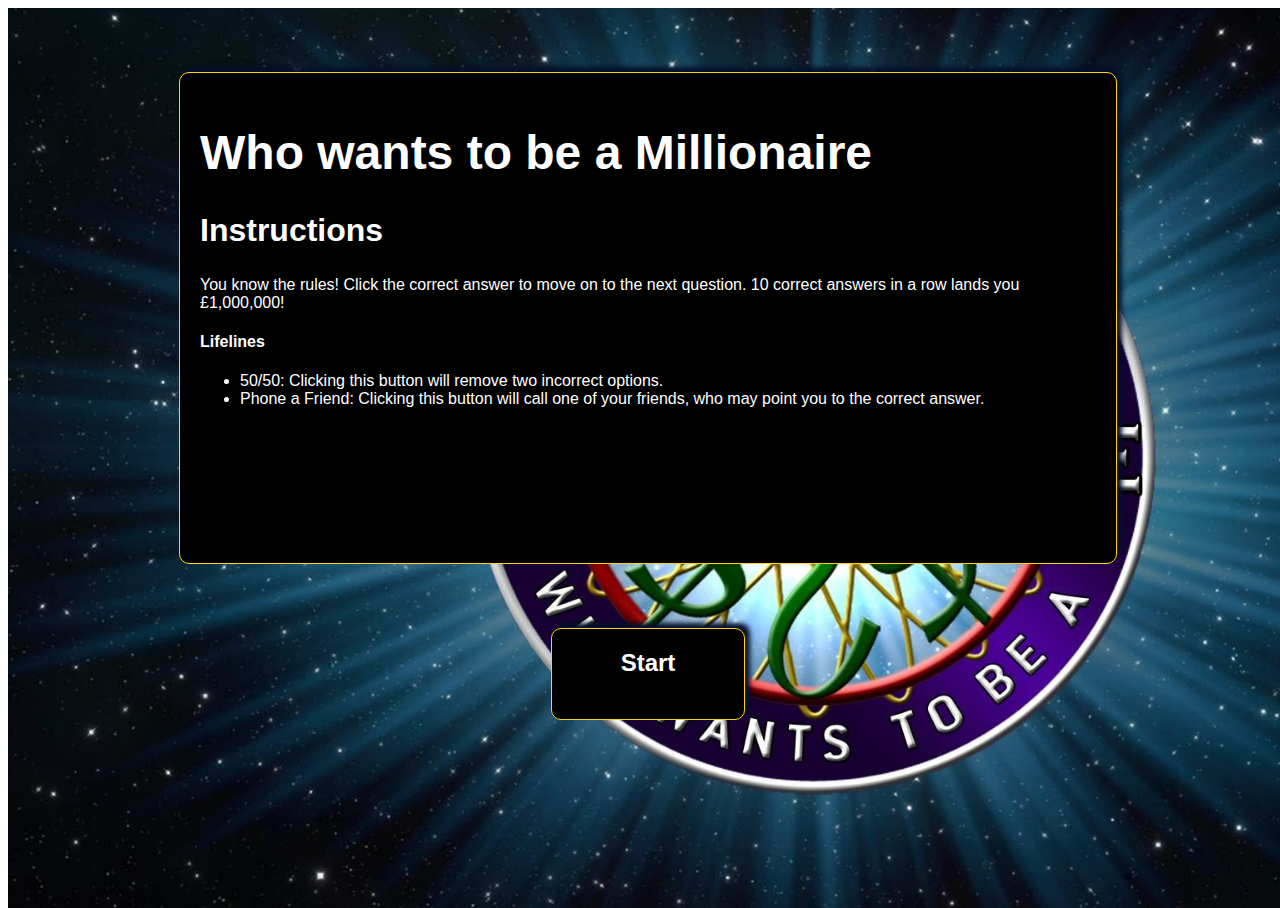
<file: index.html>
<!DOCTYPE html>
<html lang="en" dir="ltr">
  <head>
    <meta charset="utf-8">
    <link rel="stylesheet" href="css/style.css">
    <script type="text/javascript" src="js/main.js"></script>
    <title>Millionaire</title>
  </head>
  <body>
    <main>
      <div class="mainMenu square">
        <h1>Who wants to be a Millionaire</h1>
        <h2>Instructions</h2>
        <p>You know the rules! Click the correct answer to move on to the next question. 10 correct answers in a row lands you £1,000,000!</p>
        <h4>Lifelines</h4>
        <ul>
          <li>50/50: Clicking this button will remove two incorrect options.</li>
          <li>Phone a Friend: Clicking this button will call one of your friends, who may point you to the correct answer.</li>
        </ul>
      </div>
      <a href="questions.html">
        <div class="startButton square button">
          <h2>Start</h2>
        </div>
      </a>
    </main>
  </body>
</html>
</file>
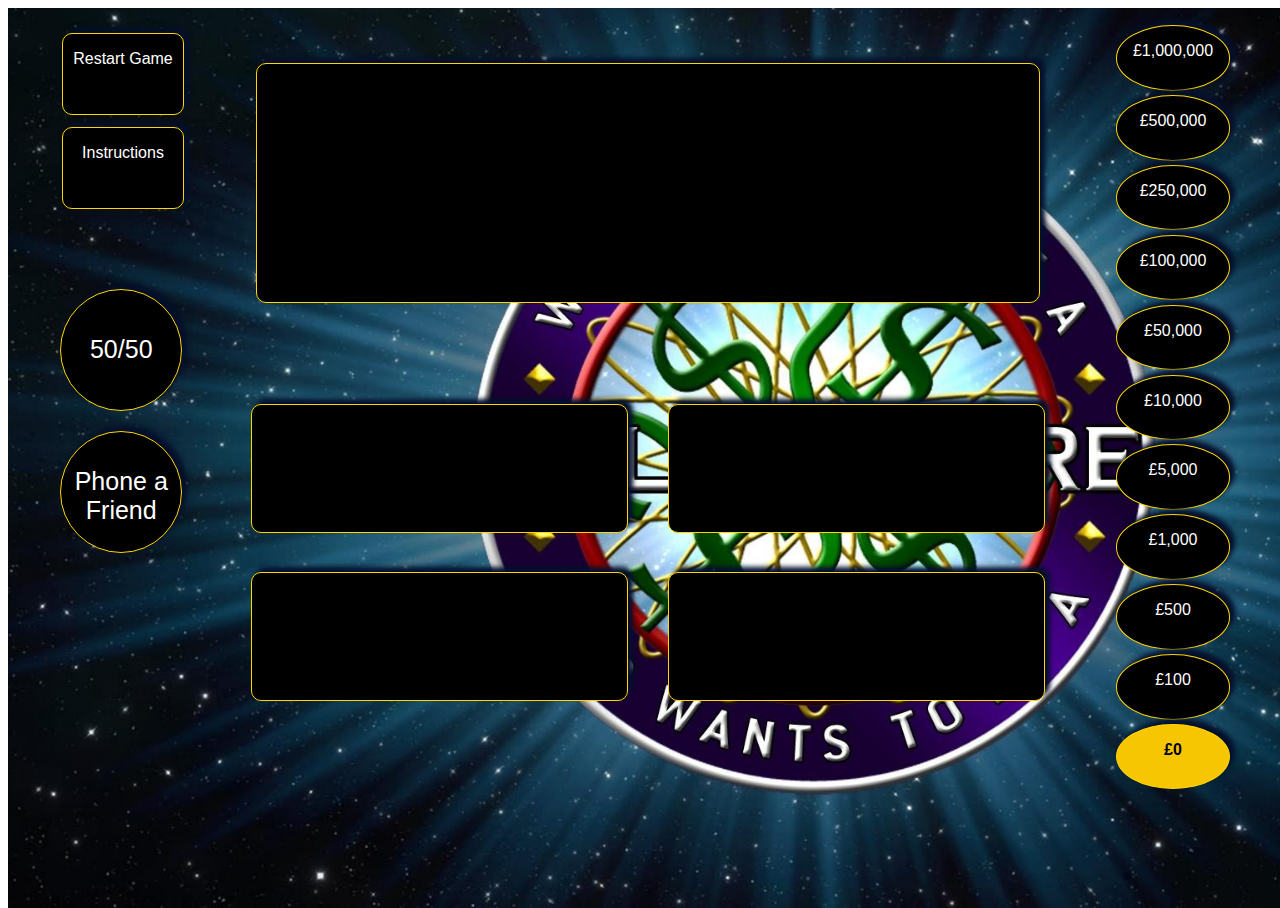
<file: questions.html>
<!DOCTYPE html>
<html lang="en" dir="ltr">
  <head>
    <meta charset="utf-8">
    <link rel="stylesheet" href="css/style.css">
    <script type="text/javascript" src="js/main.js"></script>
    <title></title>
  </head>
  <body>
    <main>
      <div class="container">
        <div class="leftBar">
          <div class="reset square button">
            <p>Restart Game</p>
          </div>
          <a href="index.html">
            <div class="instructions square button">
              <p>Instructions</p>
            </div>
          </a>
          <div class="lifelinesDiv">
            <div class="circle lifeline button" id="fifty">
              <p>50/50</p>
            </div>
            <div class="circle lifeline button" id="phoneFriend">
              <p>Phone a Friend</p>
            </div>
          </div>
        </div>
        <div class="center">
          <div class="question square" id="questionSquare">
            <p class="questionText"></p>
          </div>
          <div class="answersDiv" id="answersDiv">
            <div class="answer square button" id="answer1">
              <p class="answerText"></p>
            </div>
            <div class="answer square button" id="answer2">
              <p class="answerText"></p>
            </div>
            <div class="answer square button" id="answer3">
              <p class="answerText"></p>
            </div>
            <div class="answer square button" id="answer4">
              <p class="answerText"></p>
            </div>
          </div>
        </div>
        <div class="rightBar">
          <div class="money circle">
            <p>£1,000,000</p>
          </div>
          <div class="money circle">
            <p>£500,000</p>
          </div>
          <div class="money circle">
            <p>£250,000</p>
          </div>
          <div class="money circle">
            <p>£100,000</p>
          </div>
          <div class="money circle">
            <p>£50,000</p>
          </div>
          <div class="money circle">
            <p>£10,000</p>
          </div>
          <div class="money circle">
            <p>£5,000</p>
          </div>
          <div class="money circle">
            <p>£1,000</p>
          </div>
          <div class="money circle">
            <p>£500</p>
          </div>
          <div class="money circle">
            <p>£100</p>
          </div>
          <div class="money circle currentScore">
            <p>£0</p>
          </div>
        </div>
      </div>
    </main>
  </body>
</html>
</file>
<file: css/style.css>
/* Global */

main {
  height: 100%;
  width: 100%;
  position: absolute;
  background-image: url(../images/thumb-1920-670413.jpg);
  background-size: cover;
  background-position: -30px;
  color: white;
  font-family: arial;
}

.square {
  background-color: black;
  border: gold solid 1px;
  border-radius: 10px;
  box-shadow: 5px -5px 5px #040f2b;
}

.circle {
  background-color: black;
  border: gold solid 1px;
  border-radius: 50%;
  box-shadow: 5px -5px 5px #040f2b;
}

a {
  text-decoration: none;
  color: white;
}


/* Instructions Page */

.mainMenu {
  position: relative;
  height: 50%;
  width: 70%;
  margin: 5% auto 0px auto;
  padding: 20px;
}

.startButton {
  position: relative;
  height: 10%;
  width: 15%;
  margin: 5% auto 0px auto;
  text-align: center;
}

.mainMenu h1 {
  font-size: 300%;
}

.mainMenu h2 {
  font-size: 200%;
}

/* Questions Page */

.container{
  position: relative;
  height: 98%;
  width: 98%;
  margin: 1%;
  text-align: center;
}

/* Left */

.leftBar {
  position: relative;
  display: inline-block;
  vertical-align: top;
  height: 90%;
  width: 10%;
  margin: 0px 0px 0px 3%;
}

.reset {
  position: relative;
  height: 10%;
  width: 95%;
  margin: 10% auto 0px auto;
}

.instructions {
  position: relative;
  height: 10%;
  width: 95%;
  margin: 10% auto 0px auto;
}

.lifelinesDiv {
  position: relative;
  margin-top: 80px;
}

.lifeline {
  position: relative;
  height: 120px;
  width: 120px;
  margin-top: 20px;
  font-size: 25px
}

#fifty p {
  padding-top: 20px;
}

#phoneFriend p {
  padding-top: 10px;
}
/* Middle */

.center {
  position: relative;
  display: inline-block;
  vertical-align: top;
  height: 90%;
  width: 67%;
  margin: 0px 3% 0px 3%;
  font-size: 25px;
}

.question {
  position: relative;
  height: 30%;
  width: 93%;
  margin: 5% auto 0px auto;
}

.answersDiv {
  position: relative;
  height: 40%;
  width: 99%;
  margin: 10% auto 0px auto;
}

.answer {
  position: relative;
  display: inline-block;
  height: 40%;
  width: 45%;
  margin: 2%;
}

.answer p {
  padding: 10px;
  height: 55px;
  font-size: 22px;
}

.question p {
  padding: 30px;
}

/* Right */

.rightBar {
  position: relative;
  display: inline-block;
  vertical-align: top;
  height: 90%;
  width: 10%;
  margin-right: 3%
}

.money {
  border: relative;
  height: 8%;
  width: 90%;
  margin: 3.5% auto;
}

/* Interactive */

.currentScore {
  background-color: #f7c602;
  color: black;
  font-weight: bold;
}

.button:hover {
  background-color: #f7c602;
  color: black;
  cursor: pointer;
}

.button:active {
  font-weight: bold;
  box-shadow: 10px -10px 5px #040f2b;
}

.losswin {
  height: 80%;
  width: 99%;
  font-size: 40px;
}

.fiftyFifty {
  color: black;
}

.usedLifeline {
  opacity: 0.5;
}

.phoneFriend {
  background-color: green;
  color: black;
  font-weight: bold
}
</file>
